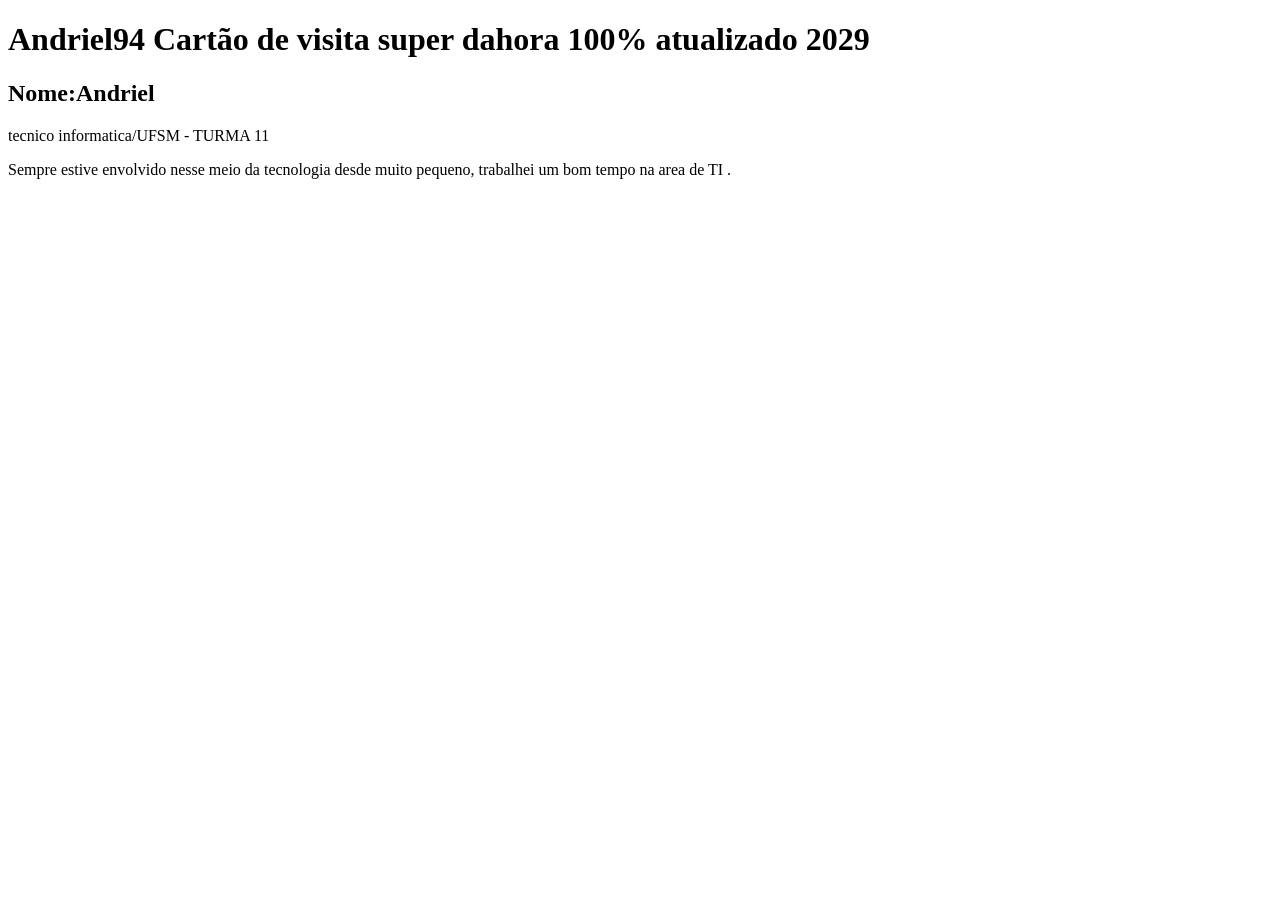
<file: docs/index.htlm.html>
<!DOCTYPE html>
<html lang="pt-br">
<head>
    <meta charset="UTF-8">
    <title>Andriel94 Cartão de visita super dahora 100% atualizado 2029</title>
</head>
<body>
<h1> Andriel94 Cartão de visita super dahora 100% atualizado 2029 </h1>

<H2>Nome:Andriel</H2>
<p>tecnico informatica/UFSM - TURMA 11 </p>
<p>Sempre estive envolvido nesse meio da tecnologia desde muito pequeno, trabalhei um bom tempo na area de TI .</p>

<H1></H1>

<p></p>

</body>
</html>
</file>
